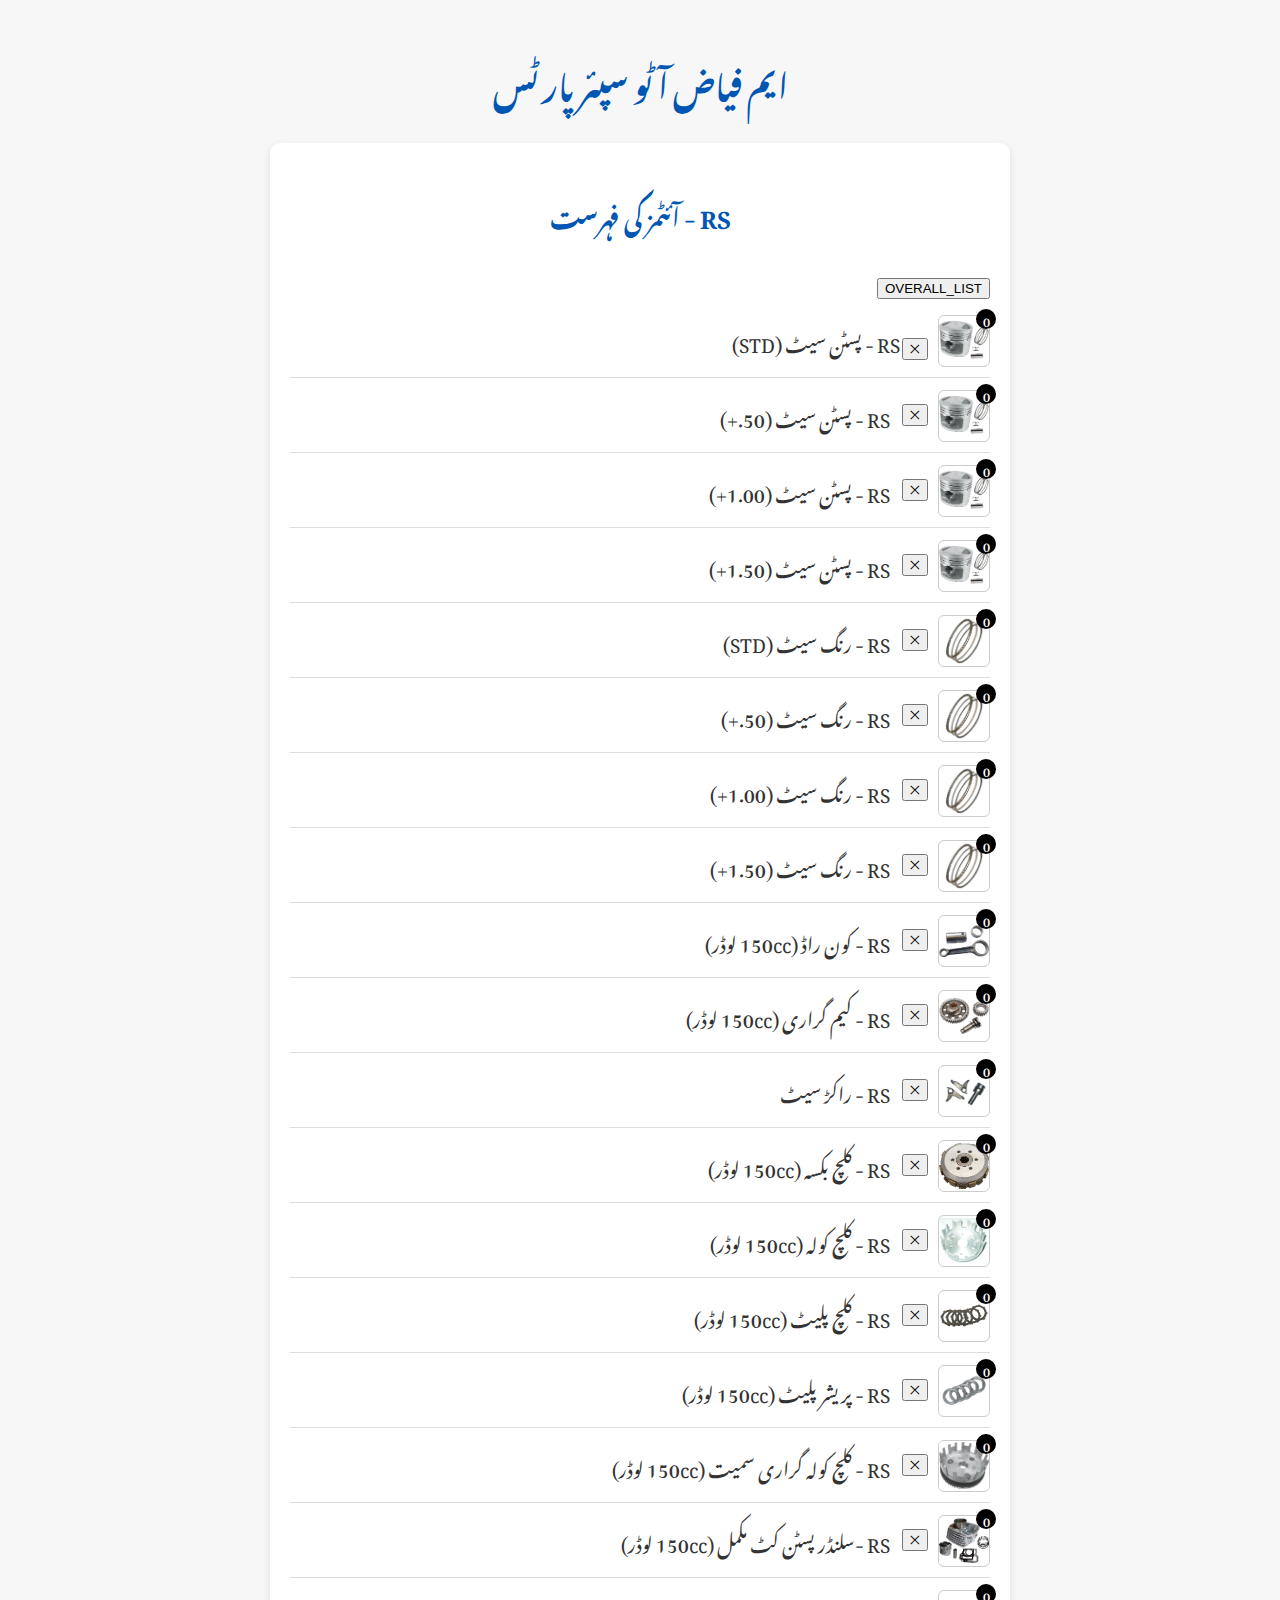
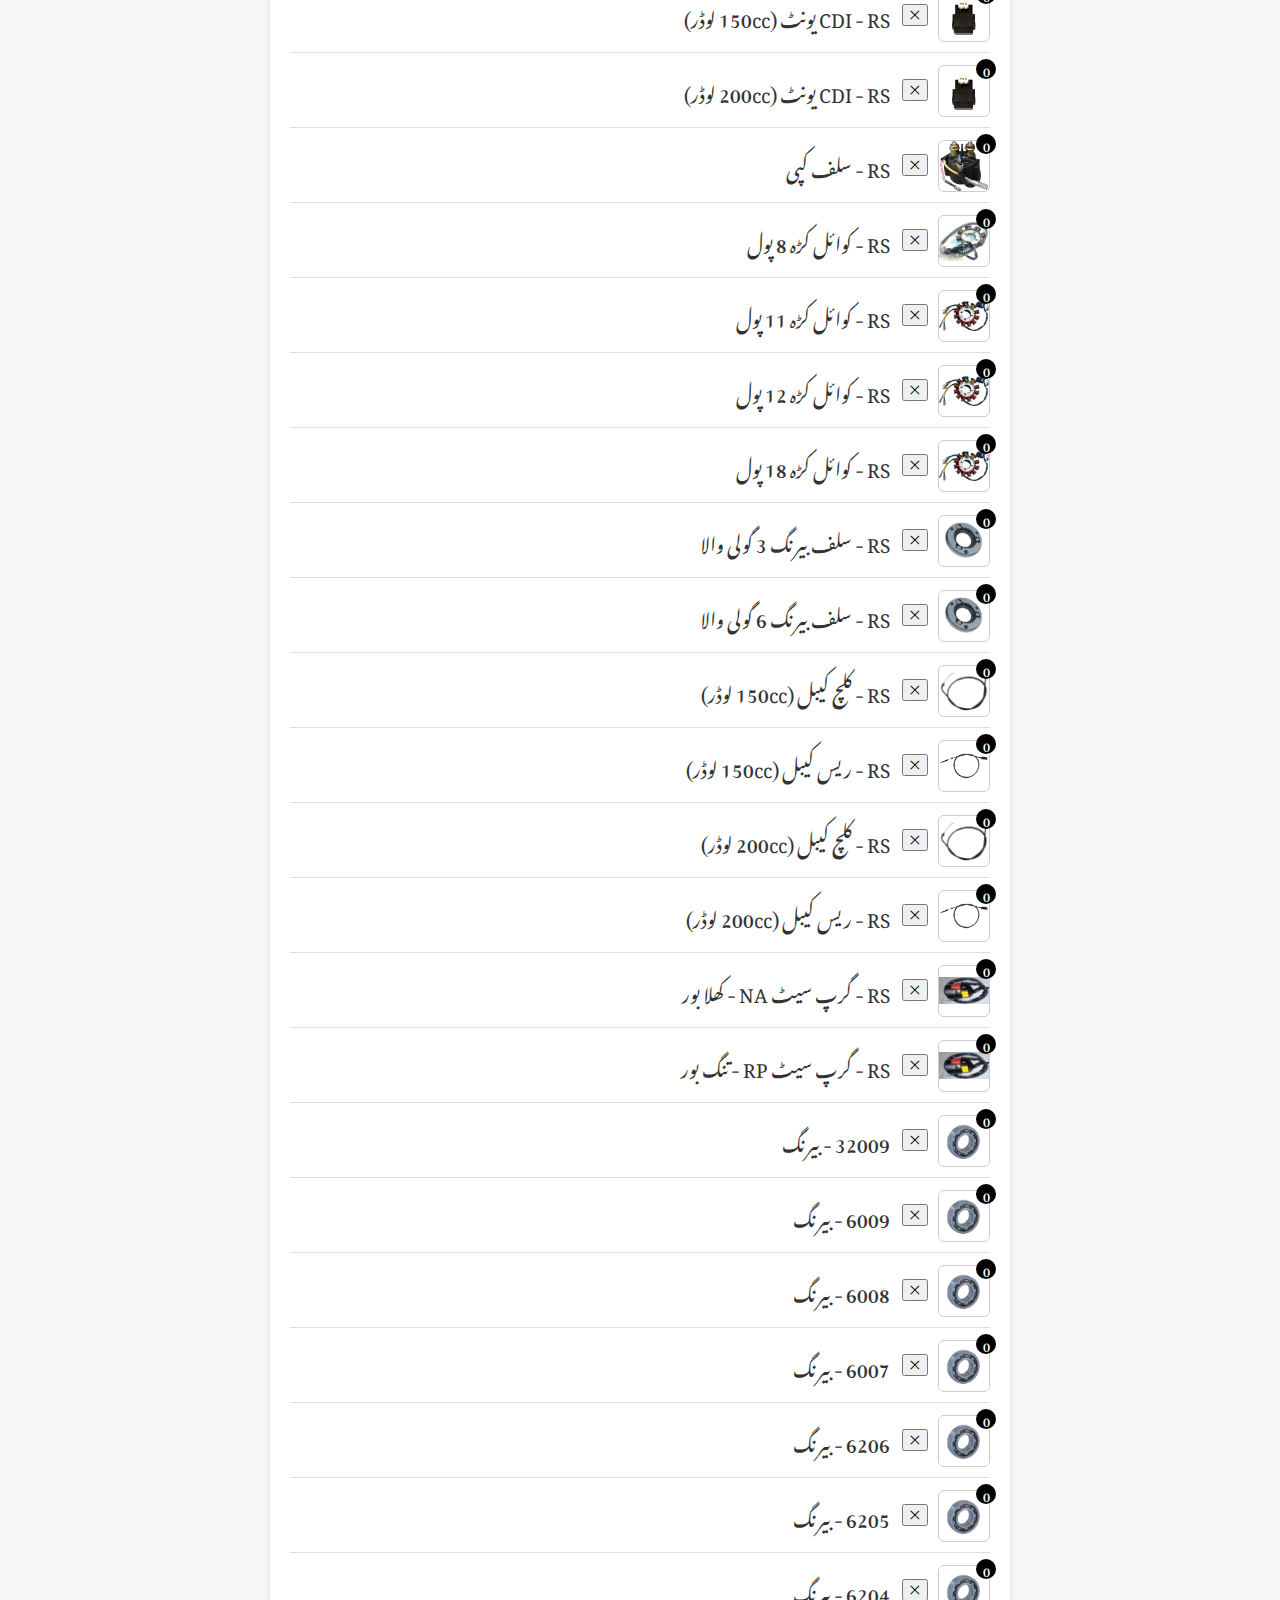
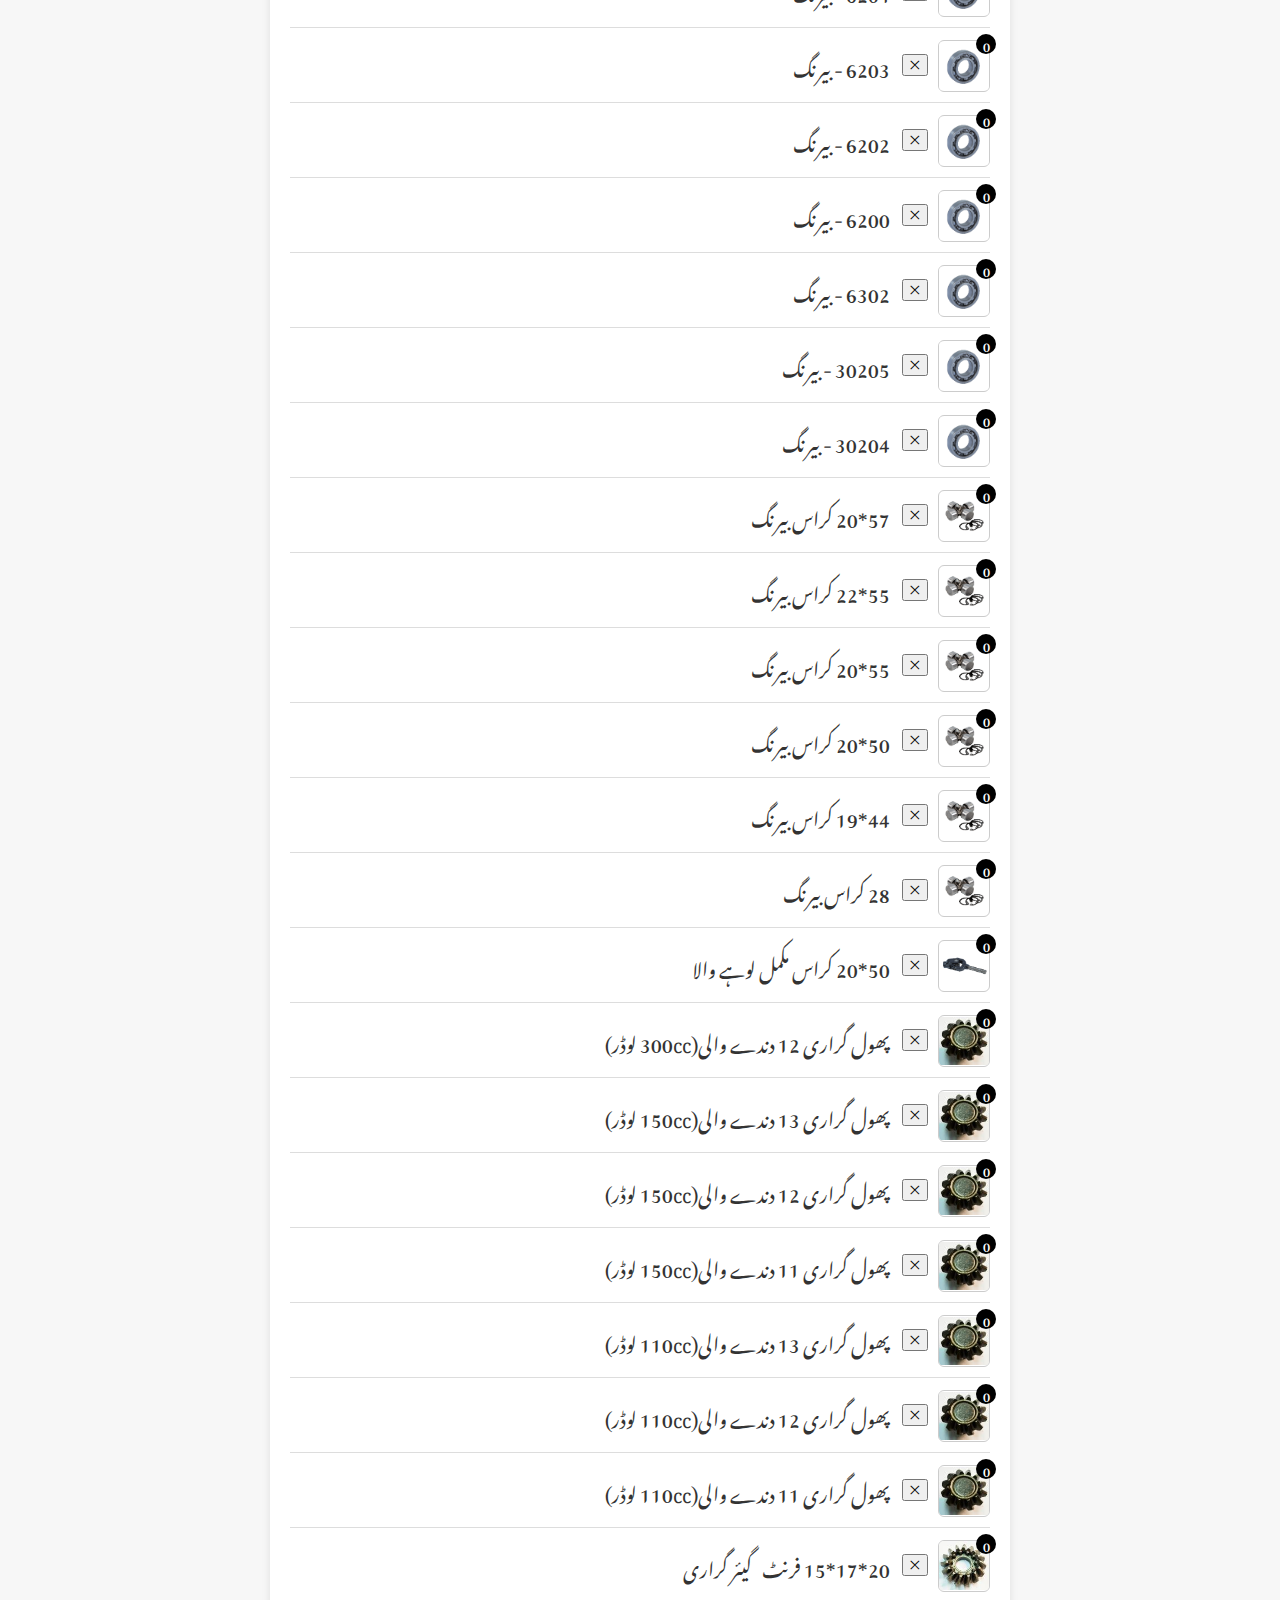
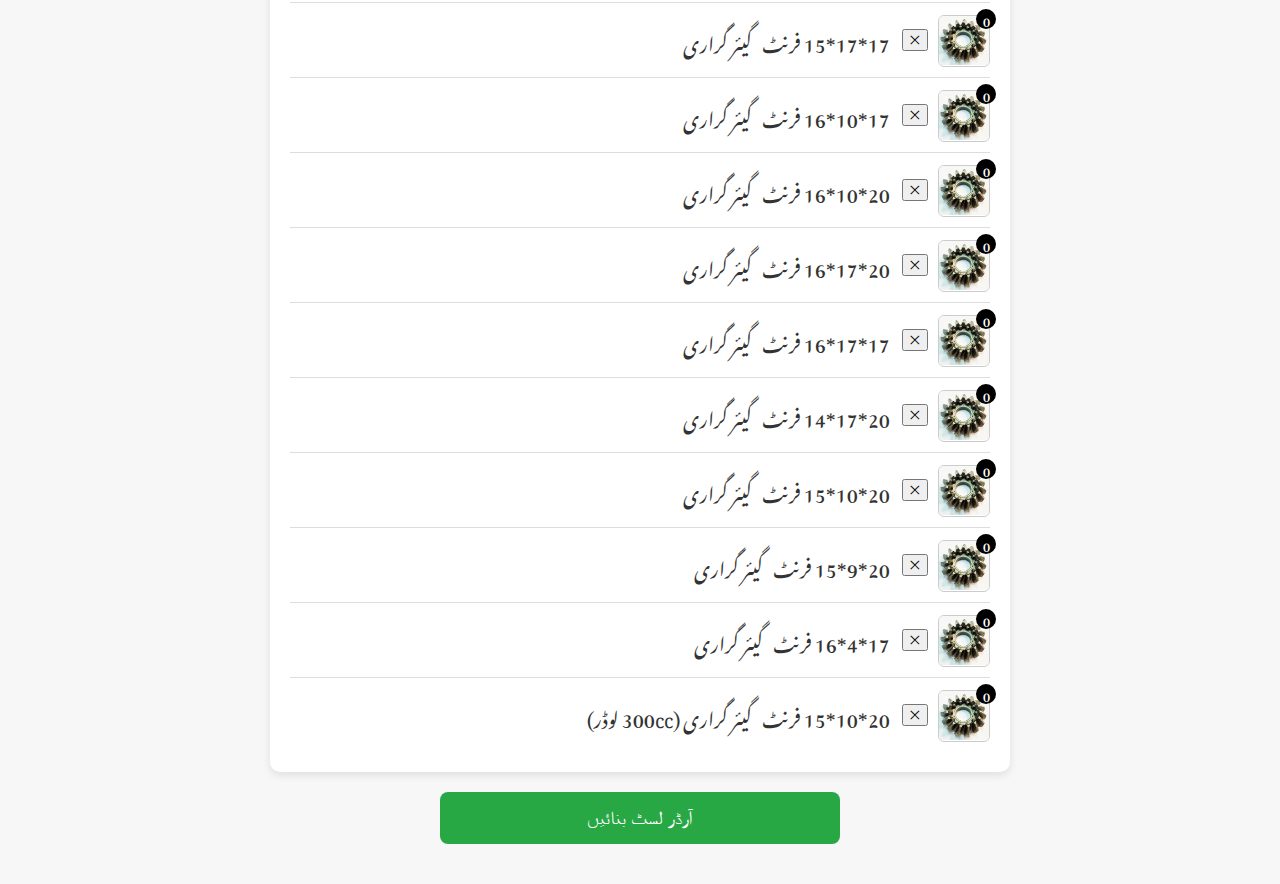
<file: index.html>
<!DOCTYPE html>
<html lang="ur" dir="rtl">
<head>
  <meta charset="UTF-8" />
  <meta name="viewport" content="width=device-width, initial-scale=1.0" />
  <title>بائیک پارٹس آرڈر لسٹ</title>
  <link href="https://fonts.googleapis.com/css2?family=Noto+Nastaliq+Urdu&display=swap" rel="stylesheet">
  <link rel="stylesheet" href="style.css" />
</head>
  <!--Start of Tawk.to Script-->
<script type="text/javascript">
var Tawk_API=Tawk_API||{}, Tawk_LoadStart=new Date();
(function(){
var s1=document.createElement("script"),s0=document.getElementsByTagName("script")[0];
s1.async=true;
s1.src='https://embed.tawk.to/687dfac9fff80c1918edf71d/1j0m1n9bv';
s1.charset='UTF-8';
s1.setAttribute('crossorigin','*');
s0.parentNode.insertBefore(s1,s0);
})();
</script>
<!--End of Tawk.to Script-->
<body>

    <script>
  function resetQuantity(button) {
    const item = button.closest(".item");
    item.dataset.quantity = "0";
    const badge = item.querySelector(".badge");
    badge.textContent = "0";
  }
</script>


  <h1>ایم فیاض آٹو سپئر پارٹس</h1>

  <div class="item-list">
    <h2>RS - آئٹمز کی فہرست</h2>

          <a href="OVERALL_LIST.html">
  <button>OVERALL_LIST</button>
</a>

    <!-- ایک آئٹم کی مثال -->


<div class="item" data-name="RS - پسٹن سیٹ (STD)" data-quantity="0" onclick="increaseQuantity(this)">
  <div class="image-container">
    <img src="items/piston.png" alt="RS - پسٹن سیٹ (STD)" class="item-image">
    <span class="badge">0</span>
  </div>

  <div class="item-footer">
    <button class="reset-button" onclick="event.stopPropagation(); resetQuantity(this)">⨉</button>
    <span class="item-name">RS - پسٹن سیٹ (STD)</span>
  </div>
</div>

<div class="item" data-name="RS - پسٹن سیٹ (50.+)" data-quantity="0" onclick="increaseQuantity(this)">
  <div class="image-container">
    <img src="items/piston.png" alt="RS - پسٹن سیٹ (50.+)" class="item-image">
    <span class="badge">0</span>
  </div>
      <button class="reset-button" onclick="event.stopPropagation(); resetQuantity(this)">⨉</button>
  <span class="item-name">RS - پسٹن سیٹ (50.+)</span>
</div>


<div class="item" data-name="RS - پسٹن سیٹ (1.00+)" data-quantity="0" onclick="increaseQuantity(this)">
  <div class="image-container">
    <img src="items/piston.png" alt="RS - پسٹن سیٹ (1.00+)" class="item-image">
    <span class="badge">0</span>
  </div>
      <button class="reset-button" onclick="event.stopPropagation(); resetQuantity(this)">⨉</button>
  <span class="item-name">RS - پسٹن سیٹ (1.00+)</span>
</div>


<div class="item" data-name="RS - پسٹن سیٹ (1.50+)" data-quantity="0" onclick="increaseQuantity(this)">
  <div class="image-container">
    <img src="items/piston.png" alt="RS - پسٹن سیٹ (1.50+)" class="item-image">
    <span class="badge">0</span>
  </div>
      <button class="reset-button" onclick="event.stopPropagation(); resetQuantity(this)">⨉</button>
  <span class="item-name">RS - پسٹن سیٹ (1.50+)</span>
</div>

<div class="item" data-name="RS - رنگ سیٹ (STD)" data-quantity="0" onclick="increaseQuantity(this)">
  <div class="image-container">
    <img src="items/ring.png" alt="RS - رنگ سیٹ (STD)" class="item-image">
    <span class="badge">0</span>
  </div>
      <button class="reset-button" onclick="event.stopPropagation(); resetQuantity(this)">⨉</button>
  <span class="item-name">RS - رنگ سیٹ (STD)</span>
</div>




<div class="item" data-name="RS - رنگ سیٹ (50.+)" data-quantity="0" onclick="increaseQuantity(this)">
  <div class="image-container">
    <img src="items/ring.png" alt="RS - رنگ سیٹ (50.+)" class="item-image">
    <span class="badge">0</span>
  </div>
      <button class="reset-button" onclick="event.stopPropagation(); resetQuantity(this)">⨉</button>
  <span class="item-name">RS - رنگ سیٹ (50.+)</span>
</div>





<div class="item" data-name="RS - رنگ سیٹ (1.00+)" data-quantity="0" onclick="increaseQuantity(this)">
  <div class="image-container">
    <img src="items/ring.png" alt="RS - رنگ سیٹ (1.00+)" class="item-image">
    <span class="badge">0</span>
  </div>
      <button class="reset-button" onclick="event.stopPropagation(); resetQuantity(this)">⨉</button>
  <span class="item-name">RS - رنگ سیٹ (1.00+)</span>
</div>





<div class="item" data-name="RS - رنگ سیٹ (1.50+)" data-quantity="0" onclick="increaseQuantity(this)">
  <div class="image-container">
    <img src="items/ring.png" alt="RS - رنگ سیٹ (1.50+)" class="item-image">
    <span class="badge">0</span>
  </div>
      <button class="reset-button" onclick="event.stopPropagation(); resetQuantity(this)">⨉</button>
  <span class="item-name">RS - رنگ سیٹ (1.50+)</span>
</div>

<div class="item" data-name="RS -  کون راڈ (150cc لوڈر)" data-quantity="0" onclick="increaseQuantity(this)">
  <div class="image-container">
    <img src="items/conrod.png" alt="RS -  کون راڈ (150cc لوڈر)" class="item-image">
    <span class="badge">0</span>
  </div>
      <button class="reset-button" onclick="event.stopPropagation(); resetQuantity(this)">⨉</button>
  <span class="item-name">RS -  کون راڈ (150cc لوڈر)</span>
</div>








<div class="item" data-name="RS - کیم گراری (150cc لوڈر)" data-quantity="0" onclick="increaseQuantity(this)">
  <div class="image-container">
    <img src="items/cam.png" alt="RS - کیم گراری (150cc لوڈر)" class="item-image">
    <span class="badge">0</span>
  </div>
      <button class="reset-button" onclick="event.stopPropagation(); resetQuantity(this)">⨉</button>
  <span class="item-name">RS - کیم گراری (150cc لوڈر)</span>
</div>







<div class="item" data-name="RS - راکڑ سیٹ" data-quantity="0" onclick="increaseQuantity(this)">
  <div class="image-container">
    <img src="items/rocker.PNG" alt="RS - راکڑ سیٹ" class="item-image">
    <span class="badge">0</span>
  </div>
      <button class="reset-button" onclick="event.stopPropagation(); resetQuantity(this)">⨉</button>
  <span class="item-name">RS - راکڑ سیٹ</span>
</div>



<div class="item" data-name="RS - کلچ بکسہ (150cc لوڈر)" data-quantity="0" onclick="increaseQuantity(this)">
  <div class="image-container">
    <img src="items/cb.png" alt="RS - کلچ بکسہ (150cc لوڈر)" class="item-image">
    <span class="badge">0</span>
  </div>
      <button class="reset-button" onclick="event.stopPropagation(); resetQuantity(this)">⨉</button>
  <span class="item-name">RS - کلچ بکسہ (150cc لوڈر)</span>
</div>








<div class="item" data-name="RS - کلچ کولہ  (150cc لوڈر)" data-quantity="0" onclick="increaseQuantity(this)">
  <div class="image-container">
    <img src="items/cc.png" alt="RS - کلچ کولہ  (150cc لوڈر)" class="item-image">
    <span class="badge">0</span>
  </div>
      <button class="reset-button" onclick="event.stopPropagation(); resetQuantity(this)">⨉</button>
  <span class="item-name">RS - کلچ کولہ  (150cc لوڈر)</span>
</div>

<div class="item" data-name="RS - کلچ پلیٹ  (150cc لوڈر)" data-quantity="0" onclick="increaseQuantity(this)">
  <div class="image-container">
    <img src="items/cp.png" alt="RS - کلچ پلیٹ  (150cc لوڈر)" class="item-image">
    <span class="badge">0</span>
  </div>
      <button class="reset-button" onclick="event.stopPropagation(); resetQuantity(this)">⨉</button>
  <span class="item-name">RS - کلچ پلیٹ  (150cc لوڈر)</span>
</div>



<div class="item" data-name="RS - پریشر پلیٹ  (150cc لوڈر)" data-quantity="0" onclick="increaseQuantity(this)">
  <div class="image-container">
    <img src="items/cp1.png" alt="RS - پریشر پلیٹ  (150cc لوڈر)" class="item-image">
    <span class="badge">0</span>
  </div>
      <button class="reset-button" onclick="event.stopPropagation(); resetQuantity(this)">⨉</button>
  <span class="item-name">RS - پریشر پلیٹ  (150cc لوڈر)</span>
</div>



<div class="item" data-name="RS - کلچ کولہ گراری سمیت (150cc لوڈر)" data-quantity="0" onclick="increaseQuantity(this)">
  <div class="image-container">
    <img src="items/ccg.png" alt="RS - کلچ کولہ گراری سمیت (150cc لوڈر)" class="item-image">
    <span class="badge">0</span>
  </div>
      <button class="reset-button" onclick="event.stopPropagation(); resetQuantity(this)">⨉</button>
  <span class="item-name">RS - کلچ کولہ گراری سمیت (150cc لوڈر)</span>
</div>

<div class="item" data-name="RS -سلنڈر پسٹن کٹ مکمل (150cc لوڈر)" data-quantity="0" onclick="increaseQuantity(this)">
  <div class="image-container">
    <img src="items/cpk.png" alt="RS - سلنڈر پسٹن کٹ مکمل (150cc لوڈر)" class="item-image">
    <span class="badge">0</span>
  </div>
      <button class="reset-button" onclick="event.stopPropagation(); resetQuantity(this)">⨉</button>
  <span class="item-name">RS -سلنڈر پسٹن کٹ مکمل (150cc لوڈر)</span>
</div>





<div class="item" data-name="CDI - RS یونٹ (150cc لوڈر)" data-quantity="0" onclick="increaseQuantity(this)">
  <div class="image-container">
    <img src="items/cdi.png" alt="CDI - RS یونٹ (150cc لوڈر)" class="item-image">
    <span class="badge">0</span>
  </div>
      <button class="reset-button" onclick="event.stopPropagation(); resetQuantity(this)">⨉</button>
  <span class="item-name">CDI - RS یونٹ (150cc لوڈر)</span>
</div>





<div class="item" data-name="CDI - RS یونٹ (200cc لوڈر)" data-quantity="0" onclick="increaseQuantity(this)">
  <div class="image-container">
    <img src="items/cdi.png" alt="CDI - RS یونٹ (200cc لوڈر)" class="item-image">
    <span class="badge">0</span>
  </div>
      <button class="reset-button" onclick="event.stopPropagation(); resetQuantity(this)">⨉</button>
  <span class="item-name">CDI - RS یونٹ (200cc لوڈر)</span>
</div>



<div class="item" data-name="RS - سلف کپی" data-quantity="0" onclick="increaseQuantity(this)">
  <div class="image-container">
    <img src="items/ck.png" alt="RS - سلف کپی" class="item-image">
    <span class="badge">0</span>
  </div>
      <button class="reset-button" onclick="event.stopPropagation(); resetQuantity(this)">⨉</button>
  <span class="item-name">RS - سلف کپی</span>
</div>

<div class="item" data-name="RS - کوائل کڑہ 8 پول" data-quantity="0" onclick="increaseQuantity(this)">
  <div class="image-container">
    <img src="items/cc8.png" alt="RS - کوائل کڑہ 8 پول" class="item-image">
    <span class="badge">0</span>
  </div>
      <button class="reset-button" onclick="event.stopPropagation(); resetQuantity(this)">⨉</button>
  <span class="item-name">RS - کوائل کڑہ 8 پول</span>
</div>




<div class="item" data-name="RS - کوائل کڑہ 11 پول" data-quantity="0" onclick="increaseQuantity(this)">
  <div class="image-container">
    <img src="items/cc11.png" alt="RS - کوائل کڑہ 11 پول" class="item-image">
    <span class="badge">0</span>
  </div>
      <button class="reset-button" onclick="event.stopPropagation(); resetQuantity(this)">⨉</button>
  <span class="item-name">RS - کوائل کڑہ 11 پول</span>
</div>



<div class="item" data-name="RS - کوائل کڑہ 12 پول" data-quantity="0" onclick="increaseQuantity(this)">
  <div class="image-container">
    <img src="items/cc11.png" alt="RS - کوائل کڑہ 12 پول" class="item-image">
    <span class="badge">0</span>
  </div>
      <button class="reset-button" onclick="event.stopPropagation(); resetQuantity(this)">⨉</button>
  <span class="item-name">RS - کوائل کڑہ 12 پول</span>
</div>

<div class="item" data-name="RS - کوائل کڑہ 18 پول" data-quantity="0" onclick="increaseQuantity(this)">
  <div class="image-container">
    <img src="items/cc11.png" alt="RS - کوائل کڑہ 18 پول" class="item-image">
    <span class="badge">0</span>
  </div>
      <button class="reset-button" onclick="event.stopPropagation(); resetQuantity(this)">⨉</button>
  <span class="item-name">RS - کوائل کڑہ 18 پول</span>
</div>





<div class="item" data-name="RS - سلف بیرنگ 3 گولی والا" data-quantity="0" onclick="increaseQuantity(this)">
  <div class="image-container">
    <img src="items/sb3-6.png" alt="RS - سلف بیرنگ 3 گولی والا" class="item-image">
    <span class="badge">0</span>
  </div>
      <button class="reset-button" onclick="event.stopPropagation(); resetQuantity(this)">⨉</button>
  <span class="item-name">RS - سلف بیرنگ 3 گولی والا</span>
</div>



<div class="item" data-name="RS - سلف بیرنگ 6 گولی والا" data-quantity="0" onclick="increaseQuantity(this)">
  <div class="image-container">
    <img src="items/sb3-6.png" alt="RS - سلف بیرنگ 6 گولی والا" class="item-image">
    <span class="badge">0</span>
  </div>
      <button class="reset-button" onclick="event.stopPropagation(); resetQuantity(this)">⨉</button>
  <span class="item-name">RS - سلف بیرنگ 6 گولی والا</span>
</div>



<div class="item" data-name="RS - کلچ کیبل (150cc لوڈر)" data-quantity="0" onclick="increaseQuantity(this)">
  <div class="image-container">
    <img src="items/ccl.png" alt="RS - کلچ کیبل (150cc لوڈر)" class="item-image">
    <span class="badge">0</span>
  </div>
      <button class="reset-button" onclick="event.stopPropagation(); resetQuantity(this)">⨉</button>
  <span class="item-name">RS - کلچ کیبل (150cc لوڈر)</span>
</div>



<div class="item" data-name="RS - ریس کیبل (150cc لوڈر)" data-quantity="0" onclick="increaseQuantity(this)">
  <div class="image-container">
    <img src="items/rcl.png" alt="RS - ریس کیبل (150cc لوڈر)" class="item-image">
    <span class="badge">0</span>
  </div>
      <button class="reset-button" onclick="event.stopPropagation(); resetQuantity(this)">⨉</button>
  <span class="item-name">RS - ریس کیبل (150cc لوڈر)</span>
</div>

<div class="item" data-name="RS - کلچ کیبل (200cc لوڈر)" data-quantity="0" onclick="increaseQuantity(this)">
  <div class="image-container">
    <img src="items/ccl.png" alt="RS - کلچ کیبل (200cc لوڈر)" class="item-image">
    <span class="badge">0</span>
  </div>
      <button class="reset-button" onclick="event.stopPropagation(); resetQuantity(this)">⨉</button>
  <span class="item-name">RS - کلچ کیبل (200cc لوڈر)</span>
</div>

<div class="item" data-name="RS - ریس کیبل (200cc لوڈر)" data-quantity="0" onclick="increaseQuantity(this)">
  <div class="image-container">
    <img src="items/rcl.png" alt="RS - ریس کیبل (200cc لوڈر)" class="item-image">
    <span class="badge">0</span>
  </div>
      <button class="reset-button" onclick="event.stopPropagation(); resetQuantity(this)">⨉</button>
  <span class="item-name">RS - ریس کیبل (200cc لوڈر)</span>
</div>

<div class="item" data-name="RS - گرپ سیٹ NA - کھلا بور" data-quantity="0" onclick="increaseQuantity(this)">
  <div class="image-container">
    <img src="items/gs.png" alt="RS - گرپ سیٹ NA - کھلا بور" class="item-image">
    <span class="badge">0</span>
  </div>
      <button class="reset-button" onclick="event.stopPropagation(); resetQuantity(this)">⨉</button>
  <span class="item-name">RS - گرپ سیٹ NA - کھلا بور</span>
</div>



<div class="item" data-name="RS - گرپ سیٹ RP - تنگ بور" data-quantity="0" onclick="increaseQuantity(this)">
  <div class="image-container">
    <img src="items/gs.png" alt="RS - گرپ سیٹ RP - تنگ بور" class="item-image">
    <span class="badge">0</span>
  </div>
      <button class="reset-button" onclick="event.stopPropagation(); resetQuantity(this)">⨉</button>
  <span class="item-name">RS - گرپ سیٹ RP - تنگ بور</span>
</div>



<div class="item" data-name="32009 - بیرنگ" data-quantity="0" onclick="increaseQuantity(this)">
  <div class="image-container">
    <img src="items/b.png" alt="32009 - بیرنگ" class="item-image">
    <span class="badge">0</span>
  </div>
      <button class="reset-button" onclick="event.stopPropagation(); resetQuantity(this)">⨉</button>
  <span class="item-name">32009 - بیرنگ</span>
</div>

<div class="item" data-name="6009 - بیرنگ" data-quantity="0" onclick="increaseQuantity(this)">
  <div class="image-container">
    <img src="items/b.png" alt="6009 - بیرنگ" class="item-image">
    <span class="badge">0</span>
  </div>
      <button class="reset-button" onclick="event.stopPropagation(); resetQuantity(this)">⨉</button>
  <span class="item-name">6009 - بیرنگ</span>
</div>

<div class="item" data-name="6008 - بیرنگ" data-quantity="0" onclick="increaseQuantity(this)">
  <div class="image-container">
    <img src="items/b.png" alt="6008 - بیرنگ" class="item-image">
    <span class="badge">0</span>
  </div>
      <button class="reset-button" onclick="event.stopPropagation(); resetQuantity(this)">⨉</button>
  <span class="item-name">6008 - بیرنگ</span>
</div>

<div class="item" data-name="6007 - بیرنگ" data-quantity="0" onclick="increaseQuantity(this)">
  <div class="image-container">
    <img src="items/b.png" alt="6007 - بیرنگ" class="item-image">
    <span class="badge">0</span>
  </div>
      <button class="reset-button" onclick="event.stopPropagation(); resetQuantity(this)">⨉</button>
  <span class="item-name">6007 - بیرنگ</span>
</div>

<div class="item" data-name="6206 - بیرنگ" data-quantity="0" onclick="increaseQuantity(this)">
  <div class="image-container">
    <img src="items/b.png" alt="6206 - بیرنگ" class="item-image">
    <span class="badge">0</span>
  </div>
      <button class="reset-button" onclick="event.stopPropagation(); resetQuantity(this)">⨉</button>
  <span class="item-name">6206 - بیرنگ</span>
</div>

<div class="item" data-name="6205 - بیرنگ" data-quantity="0" onclick="increaseQuantity(this)">
  <div class="image-container">
    <img src="items/b.png" alt="6205 - بیرنگ" class="item-image">
    <span class="badge">0</span>
  </div>
      <button class="reset-button" onclick="event.stopPropagation(); resetQuantity(this)">⨉</button>
  <span class="item-name">6205 - بیرنگ</span>
</div>
    
<div class="item" data-name="6204 - بیرنگ" data-quantity="0" onclick="increaseQuantity(this)">
  <div class="image-container">
    <img src="items/b.png" alt="6204 - بیرنگ" class="item-image">
    <span class="badge">0</span>
  </div>
      <button class="reset-button" onclick="event.stopPropagation(); resetQuantity(this)">⨉</button>
  <span class="item-name">6204 - بیرنگ</span>
</div>

<div class="item" data-name="6203 - بیرنگ" data-quantity="0" onclick="increaseQuantity(this)">
  <div class="image-container">
    <img src="items/b.png" alt="6203 - بیرنگ" class="item-image">
    <span class="badge">0</span>
  </div>
      <button class="reset-button" onclick="event.stopPropagation(); resetQuantity(this)">⨉</button>
  <span class="item-name">6203 - بیرنگ</span>
</div>

<div class="item" data-name="6202 - بیرنگ" data-quantity="0" onclick="increaseQuantity(this)">
  <div class="image-container">
    <img src="items/b.png" alt="6202 - بیرنگ" class="item-image">
    <span class="badge">0</span>
  </div>
      <button class="reset-button" onclick="event.stopPropagation(); resetQuantity(this)">⨉</button>
  <span class="item-name">6202 - بیرنگ</span>
</div>

<div class="item" data-name="6200 - بیرنگ" data-quantity="0" onclick="increaseQuantity(this)">
  <div class="image-container">
    <img src="items/b.png" alt="6200 - بیرنگ" class="item-image">
    <span class="badge">0</span>
  </div>
      <button class="reset-button" onclick="event.stopPropagation(); resetQuantity(this)">⨉</button>
  <span class="item-name">6200 - بیرنگ</span>
</div>

<div class="item" data-name="6302 - بیرنگ" data-quantity="0" onclick="increaseQuantity(this)">
  <div class="image-container">
    <img src="items/b.png" alt="6302 - بیرنگ" class="item-image">
    <span class="badge">0</span>
  </div>
      <button class="reset-button" onclick="event.stopPropagation(); resetQuantity(this)">⨉</button>
  <span class="item-name">6302 - بیرنگ</span>
</div>

<div class="item" data-name="30205 - بیرنگ" data-quantity="0" onclick="increaseQuantity(this)">
  <div class="image-container">
    <img src="items/b.png" alt="30205 - بیرنگ" class="item-image">
    <span class="badge">0</span>
  </div>
      <button class="reset-button" onclick="event.stopPropagation(); resetQuantity(this)">⨉</button>
  <span class="item-name">30205 - بیرنگ</span>
</div>

<div class="item" data-name="30204 - بیرنگ" data-quantity="0" onclick="increaseQuantity(this)">
  <div class="image-container">
    <img src="items/b.png" alt="30204 - بیرنگ" class="item-image">
    <span class="badge">0</span>
  </div>
      <button class="reset-button" onclick="event.stopPropagation(); resetQuantity(this)">⨉</button>
  <span class="item-name">30204 - بیرنگ</span>
</div>

<div class="item" data-name="57*20 کراس  بیرنگ" data-quantity="0" onclick="increaseQuantity(this)">
  <div class="image-container">
    <img src="items/cb2057.png" alt="57*20 کراس بیرنگ" class="item-image">
    <span class="badge">0</span>
  </div>
      <button class="reset-button" onclick="event.stopPropagation(); resetQuantity(this)">⨉</button>
  <span class="item-name">57*20 کراس بیرنگ</span>
</div>

<div class="item" data-name="55*22 کراس  بیرنگ" data-quantity="0" onclick="increaseQuantity(this)">
  <div class="image-container">
    <img src="items/cb2057.png" alt="55*22 کراس بیرنگ" class="item-image">
    <span class="badge">0</span>
  </div>
      <button class="reset-button" onclick="event.stopPropagation(); resetQuantity(this)">⨉</button>
  <span class="item-name">55*22 کراس بیرنگ</span>
</div>

<div class="item" data-name="55*20 کراس  بیرنگ" data-quantity="0" onclick="increaseQuantity(this)">
  <div class="image-container">
    <img src="items/cb2057.png" alt="55*20 کراس بیرنگ" class="item-image">
    <span class="badge">0</span>
  </div>
      <button class="reset-button" onclick="event.stopPropagation(); resetQuantity(this)">⨉</button>
  <span class="item-name">55*20 کراس بیرنگ</span>
</div>

<div class="item" data-name="50*20 کراس  بیرنگ" data-quantity="0" onclick="increaseQuantity(this)">
  <div class="image-container">
    <img src="items/cb2057.png" alt="50*20 کراس بیرنگ" class="item-image">
    <span class="badge">0</span>
  </div>
      <button class="reset-button" onclick="event.stopPropagation(); resetQuantity(this)">⨉</button>
      
  <span class="item-name">50*20 کراس بیرنگ</span>
</div>

<div class="item" data-name="44*19 کراس  بیرنگ" data-quantity="0" onclick="increaseQuantity(this)">
  <div class="image-container">
    <img src="items/cb2057.png" alt="44*19 کراس بیرنگ" class="item-image">
    <span class="badge">0</span>
  </div>
      <button class="reset-button" onclick="event.stopPropagation(); resetQuantity(this)">⨉</button>
  <span class="item-name">44*19 کراس بیرنگ</span>
</div>

<div class="item" data-name="28 کراس  بیرنگ" data-quantity="0" onclick="increaseQuantity(this)">
  <div class="image-container">
    <img src="items/cb2057.png" alt="28 کراس بیرنگ" class="item-image">
    <span class="badge">0</span>
  </div>
      <button class="reset-button" onclick="event.stopPropagation(); resetQuantity(this)">⨉</button>
  <span class="item-name">28 کراس بیرنگ</span>
</div>

<div class="item" data-name="50*20 کراس مکمل لوہے والا" data-quantity="0" onclick="increaseQuantity(this)">
  <div class="image-container">
    <img src="items/cmlw.png" alt="50*20 کراس مکمل لوہے والا" class="item-image">
    <span class="badge">0</span>
  </div>
      <button class="reset-button" onclick="event.stopPropagation(); resetQuantity(this)">⨉</button>
  <span class="item-name">50*20 کراس مکمل لوہے والا</span>
</div>

<div class="item" data-name="پھول گراری 12 دندے والی (300cc لوڈر)" data-quantity="0" onclick="increaseQuantity(this)">
  <div class="image-container">
    <img src="items/mg11-12-13.png" alt="پھول گراری 12 دندے والی(300cc لوڈر)" class="item-image">
    <span class="badge">0</span>
  </div>
      <button class="reset-button" onclick="event.stopPropagation(); resetQuantity(this)">⨉</button>
  <span class="item-name">پھول گراری 12 دندے والی(300cc لوڈر) </span>
</div>

<div class="item" data-name="پھول گراری 13 دندے والی(150cc لوڈر)" data-quantity="0" onclick="increaseQuantity(this)">
  <div class="image-container">
    <img src="items/mg11-12-13.png" alt="پھول گراری 13 دندے والی (150cc لوڈر)" class="item-image">
    <span class="badge">0</span>
  </div>
      <button class="reset-button" onclick="event.stopPropagation(); resetQuantity(this)">⨉</button>
      
  <span class="item-name">پھول گراری 13 دندے والی(150cc لوڈر)</span>
</div>

<div class="item" data-name="پھول گراری 12 دندے والی (150cc لوڈر)" data-quantity="0" onclick="increaseQuantity(this)">
  <div class="image-container">
    <img src="items/mg11-12-13.png" alt="پھول گراری 12 دندے والی(150cc لوڈر)" class="item-image">
    <span class="badge">0</span>
  </div>
      <button class="reset-button" onclick="event.stopPropagation(); resetQuantity(this)">⨉</button>
  <span class="item-name">پھول گراری 12 دندے والی(150cc لوڈر) </span>
</div>

<div class="item" data-name="پھول گراری 11 دندے والی(150cc لوڈر) " data-quantity="0" onclick="increaseQuantity(this)">
  <div class="image-container">
    <img src="items/mg11-12-13.png" alt="پھول گراری 11 دندے والی(150cc لوڈر) " class="item-image">
    <span class="badge">0</span>
  </div>
      <button class="reset-button" onclick="event.stopPropagation(); resetQuantity(this)">⨉</button>
  <span class="item-name"> پھول گراری 11 دندے والی(150cc لوڈر) </span>
</div>

<div class="item" data-name="پھول گراری 13 دندے والی(110cc لوڈر)" data-quantity="0" onclick="increaseQuantity(this)">
  <div class="image-container">
    <img src="items/mg11-12-13.png" alt="پھول گراری 13 دندے والی (110cc لوڈر)" class="item-image">
    <span class="badge">0</span>
  </div>
      <button class="reset-button" onclick="event.stopPropagation(); resetQuantity(this)">⨉</button>
  <span class="item-name">پھول گراری 13 دندے والی(110cc لوڈر)</span>
</div>

<div class="item" data-name="پھول گراری 12 دندے والی (110cc لوڈر)" data-quantity="0" onclick="increaseQuantity(this)">
  <div class="image-container">
    <img src="items/mg11-12-13.png" alt="پھول گراری 12 دندے والی(110cc لوڈر)" class="item-image">
    <span class="badge">0</span>
  </div>
      <button class="reset-button" onclick="event.stopPropagation(); resetQuantity(this)">⨉</button>
  <span class="item-name">پھول گراری 12 دندے والی(110cc لوڈر) </span>
</div>

<div class="item" data-name="پھول گراری 11 دندے والی(110cc لوڈر) " data-quantity="0" onclick="increaseQuantity(this)">
  <div class="image-container">
    <img src="items/mg11-12-13.png" alt="پھول گراری 11 دندے والی(110cc لوڈر) " class="item-image">
    <span class="badge">0</span>
  </div>
      <button class="reset-button" onclick="event.stopPropagation(); resetQuantity(this)">⨉</button>
  <span class="item-name"> پھول گراری 11 دندے والی(110cc لوڈر) </span>
</div>

<div class="item" data-name="20*17*15 فرنٹ گیئر گراری " data-quantity="0" onclick="increaseQuantity(this)">
  <div class="image-container">
    <img src="items/fgg.png" alt="20*17*15 فرنٹ گیئر گراری " class="item-image">
    <span class="badge">0</span>
  </div>
      <button class="reset-button" onclick="event.stopPropagation(); resetQuantity(this)">⨉</button>
  <span class="item-name"> 20*17*15 فرنٹ گیئر گراری </span>
</div>

<div class="item" data-name="17*17*15 فرنٹ گیئر گراری " data-quantity="0" onclick="increaseQuantity(this)">
  <div class="image-container">
    <img src="items/fgg.png" alt="17*17*15 فرنٹ گیئر گراری " class="item-image">
    <span class="badge">0</span>
  </div>
      <button class="reset-button" onclick="event.stopPropagation(); resetQuantity(this)">⨉</button>
  <span class="item-name"> 17*17*15 فرنٹ گیئر گراری </span>
</div>

<div class="item" data-name="17*10*16 فرنٹ گیئر گراری " data-quantity="0" onclick="increaseQuantity(this)">
  <div class="image-container">
    <img src="items/fgg.png" alt="17*10*16 فرنٹ گیئر گراری " class="item-image">
    <span class="badge">0</span>
  </div>
      <button class="reset-button" onclick="event.stopPropagation(); resetQuantity(this)">⨉</button>
  <span class="item-name"> 17*10*16 فرنٹ گیئر گراری </span>
</div>

<div class="item" data-name="20*10*16 فرنٹ گیئر گراری " data-quantity="0" onclick="increaseQuantity(this)">
  <div class="image-container">
    <img src="items/fgg.png" alt="20*10*16 فرنٹ گیئر گراری " class="item-image">
    <span class="badge">0</span>
  </div>
      <button class="reset-button" onclick="event.stopPropagation(); resetQuantity(this)">⨉</button>
  <span class="item-name"> 20*10*16 فرنٹ گیئر گراری </span>
</div>

<div class="item" data-name="20*17*16 فرنٹ گیئر گراری " data-quantity="0" onclick="increaseQuantity(this)">
  <div class="image-container">
    <img src="items/fgg.png" alt="20*17*16 فرنٹ گیئر گراری " class="item-image">
    <span class="badge">0</span>
  </div>
      <button class="reset-button" onclick="event.stopPropagation(); resetQuantity(this)">⨉</button>
  <span class="item-name"> 20*17*16 فرنٹ گیئر گراری </span>
</div>

<div class="item" data-name="17*17*16 فرنٹ گیئر گراری " data-quantity="0" onclick="increaseQuantity(this)">
  <div class="image-container">
    <img src="items/fgg.png" alt="17*17*16 فرنٹ گیئر گراری " class="item-image">
    <span class="badge">0</span>
  </div>
      <button class="reset-button" onclick="event.stopPropagation(); resetQuantity(this)">⨉</button>
  <span class="item-name"> 17*17*16 فرنٹ گیئر گراری </span>
</div>

<div class="item" data-name="20*17*14 فرنٹ گیئر گراری " data-quantity="0" onclick="increaseQuantity(this)">
  <div class="image-container">
    <img src="items/fgg.png" alt="20*17*14 فرنٹ گیئر گراری " class="item-image">
    <span class="badge">0</span>
  </div>
      <button class="reset-button" onclick="event.stopPropagation(); resetQuantity(this)">⨉</button>
  <span class="item-name"> 20*17*14 فرنٹ گیئر گراری </span>
</div>

<div class="item" data-name="20*10*15 فرنٹ گیئر گراری " data-quantity="0" onclick="increaseQuantity(this)">
  <div class="image-container">
    <img src="items/fgg.png" alt="20*10*15 فرنٹ گیئر گراری " class="item-image">
    <span class="badge">0</span>
  </div>
      <button class="reset-button" onclick="event.stopPropagation(); resetQuantity(this)">⨉</button>
  <span class="item-name"> 20*10*15 فرنٹ گیئر گراری </span>
</div>

<div class="item" data-name="20*9*15 فرنٹ گیئر گراری " data-quantity="0" onclick="increaseQuantity(this)">
  <div class="image-container">
    <img src="items/fgg.png" alt="20*9*15 فرنٹ گیئر گراری " class="item-image">
    <span class="badge">0</span>
  </div>
      <button class="reset-button" onclick="event.stopPropagation(); resetQuantity(this)">⨉</button>
  <span class="item-name"> 20*9*15 فرنٹ گیئر گراری </span>
</div>

<div class="item" data-name="17*4*16 فرنٹ گیئر گراری " data-quantity="0" onclick="increaseQuantity(this)">
  <div class="image-container">
    <img src="items/fgg.png" alt="17*4*16 فرنٹ گیئر گراری " class="item-image">
    <span class="badge">0</span>
  </div>
      <button class="reset-button" onclick="event.stopPropagation(); resetQuantity(this)">⨉</button>
  <span class="item-name"> 17*4*16 فرنٹ گیئر گراری </span>
</div>

<div class="item" data-name="20*10*15 فرنٹ گیئر گراری (300cc لوڈر)" data-quantity="0" onclick="increaseQuantity(this)">
  <div class="image-container">
    <img src="items/fgg.png" alt="20*10*15 فرنٹ گیئر گراری (300cc لوڈر)" class="item-image">
    <span class="badge">0</span>
  </div>
      <button class="reset-button" onclick="event.stopPropagation(); resetQuantity(this)">⨉</button>
  <span class="item-name"> 20*10*15 فرنٹ گیئر گراری (300cc لوڈر)</span>
</div>





    <!-- مزید آئٹمز اسی طرح یہاں شامل کریں -->
  </div>

  <button class="generate-button" onclick="generateOrderList()">آرڈر لسٹ بنائیں</button>

  <div id="orderOutput">
    <h2>آپ کا آرڈر</h2>
    <pre id="orderText"></pre>
    <button class="copy-button" onclick="copyOrderText()">کاپی کریں</button>
  </div>

  <script>
    function increaseQuantity(itemElement) {
      let quantity = parseInt(itemElement.getAttribute("data-quantity")) || 0;
      quantity++;
      itemElement.setAttribute("data-quantity", quantity);
      itemElement.querySelector(".badge").innerText = quantity;
    }

    function generateOrderList() {
      const items = document.querySelectorAll(".item");
      let orderList = "آرڈر کی فہرست:\n\n";
      let hasItems = false;

      items.forEach((item) => {
        const itemName = item.getAttribute("data-name");
        const quantity = parseInt(item.getAttribute("data-quantity"));
        if (quantity > 0) {
          orderList += `${itemName}: ${quantity} عدد\n`;
          hasItems = true;
        }
      });

      if (!hasItems) {
        orderList = "کوئی آئٹم منتخب نہیں کی گئی ہے۔";
      }

      document.getElementById("orderText").innerText = orderList;
      document.getElementById("orderOutput").style.display = "block";
    }

    function copyOrderText() {
      const textToCopy = document.getElementById("orderText").innerText;
      navigator.clipboard.writeText(textToCopy).then(() => {
        alert("آرڈر کی فہرست کاپی کر لی گئی ہے!");
      }).catch(err => {
        alert("کاپی کرنے میں مسئلہ پیش آیا: " + err);
      });
    }
  </script>
</body>
</html>
</file>
<file: style.css>
body {
  font-family: 'Noto Nastaliq Urdu', serif;
  margin: 0;
  padding: 20px;
  background-color: #f7f7f7;
  text-align: right;
  direction: rtl;
}

h1, h2 {
  text-align: center;
  color: #0056b3;
}

.item-list {
  background: #fff;
  border-radius: 10px;
  padding: 20px;
  box-shadow: 0 3px 8px rgba(0,0,0,0.1);
  max-width: 700px;
  margin: 0 auto 20px auto;
}

.item {
  display: flex;
  align-items: center;
  gap: 12px;
  padding: 12px 0;
  border-bottom: 1px solid #ddd;
  cursor: pointer;
}

.item:last-child {
  border-bottom: none;
}

.image-container {
  position: relative;
  width: 50px;
  height: 50px;
}

.item-image {
  width: 100%;
  height: 100%;
  object-fit: contain;
  border-radius: 6px;
  border: 1px solid #ccc;
  background-color: #fff;
}

.badge {
  position: absolute;
  top: -6px;
  right: -6px; /* left کو right میں بدل دیا */
  background-color:black;
  color: white;
  font-size: 0.8em;
  padding: 4px; /* symmetric padding for perfect circle */
  border-radius: 50%; /* گول shape */
  min-width: 12px;
  height: 12px;
  display: flex;
  align-items: center;
  justify-content: center;
}


.item-name {
  font-size: 1.2em;
  color: #333;
  flex-grow: 1;
}

.generate-button {
  display: block;
  width: 90%;
  max-width: 400px;
  margin: 20px auto;
  padding: 15px;
  background-color: #28a745;
  color: white;
  font-size: 1.2em;
  border: none;
  border-radius: 8px;
  cursor: pointer;
}

.generate-button:hover {
  background-color: #218838;
}

#orderOutput {
  display: none;
  background-color: #e9ecef;
  padding: 20px;
  border-radius: 10px;
  max-width: 700px;
  margin: 20px auto 0 auto;
  font-size: 1.1em;
  white-space: pre-wrap;
  text-align: right;
  box-shadow: 0 2px 5px rgba(0,0,0,0.1);
}

.copy-button {
  display: block;
  width: 100%;
  margin-top: 15px;
  padding: 12px;
  background-color: #6c757d;
  color: white;
  font-size: 1em;
  border: none;
  border-radius: 8px;
  cursor: pointer;
}

.copy-button:hover {
  background-color: #5a6268;
}


.reset-btn {
  position: absolute;
  top: 4px;
  left: 4px; /* <-- moved from right to left */
  background: #ff4444;
  color: white;
  border: none;
  border-radius: 50%;
  width: 20px;
  height: 20px;
  font-size: 14px;
  cursor: pointer;
  z-index: 10;
}
.image-container {
  position: relative;
}
</file>
